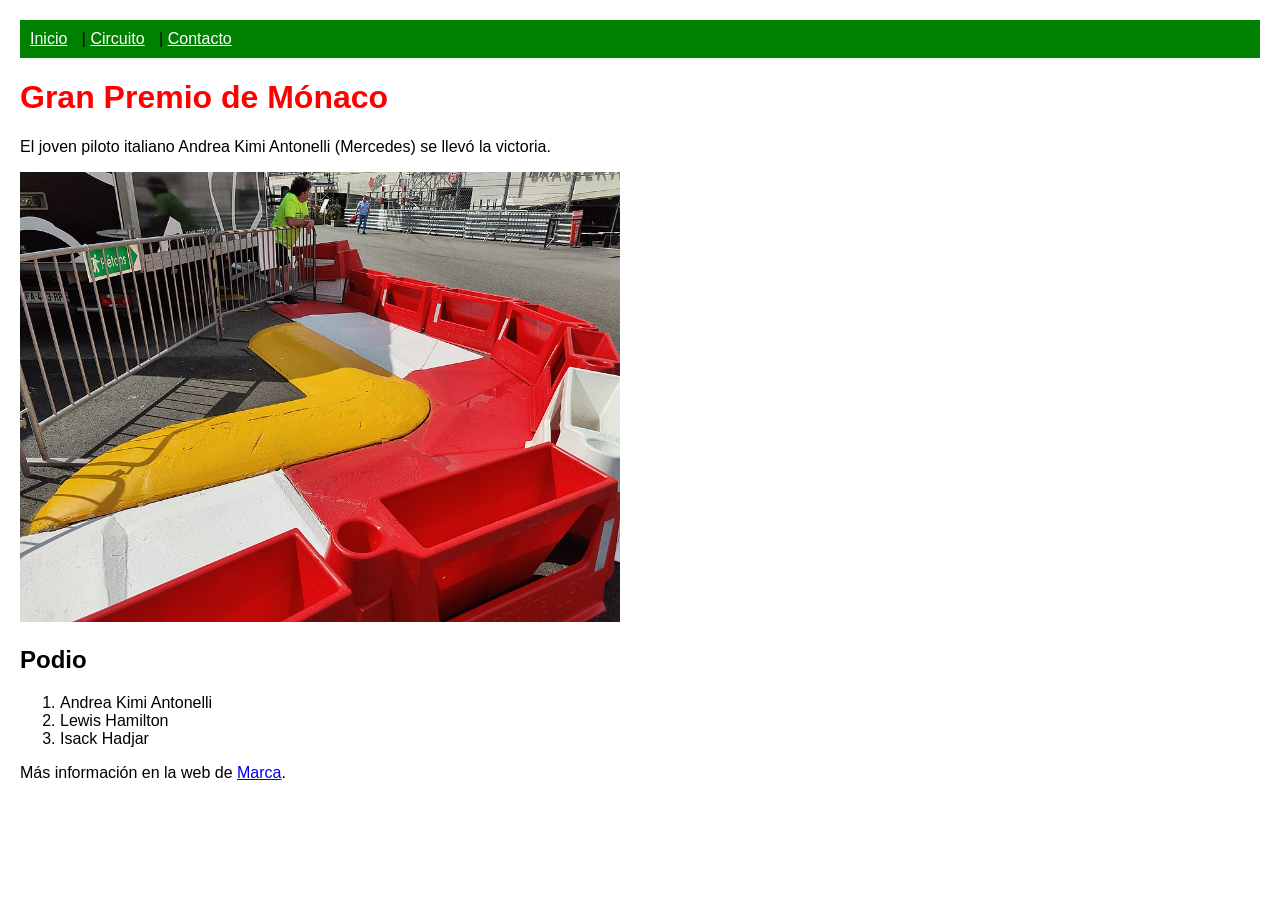
<file: index.html>
﻿<!DOCTYPE html>
<html lang="es">
<head>
  <meta charset="UTF-8">
  <title>Gran Premio de Mónaco</title>
   <link rel="stylesheet" href="estilos/estilos.css">
      <link rel="alternate" type="application/rss+xml" title="Novedades GP Mónaco" href="feed.xml">
</head>
<body>
<!-- Página principal: presentación del Gran Premio de Mónaco, con imagen, podio y enlace externo -->
<nav>
  <a href="index.html">Inicio</a> |
  <a href="circuito.html">Circuito</a> |
  <a href="contacto.html">Contacto</a>
</nav>
  <h1>Gran Premio de Mónaco</h1>
  <p>El joven piloto italiano Andrea Kimi Antonelli (Mercedes) se llevó la victoria.</p>
    <img src="imagenes/circuito-monaco.jpg" alt="Barreras rojas y blancas y bordillo amarillo en una curva del circuito de Mónaco" width="600">
  <h2>Podio</h2>
  <ol>
  <li>Andrea Kimi Antonelli </li>
  <li>Lewis Hamilton </li>
  <li>Isack Hadjar </li>
  </ol>
    <p>Más información en la web de
    <a href="https://www.marca.com/motor/formula1/gp-monaco/2026/06/03/gran-premio-monaco-2026-f1-fechas-horarios-ver-tv-carrera-sainz-alonso-montecarlo.html" target="_blank">Marca</a>.
  </p>
</body>
</html>
</file>
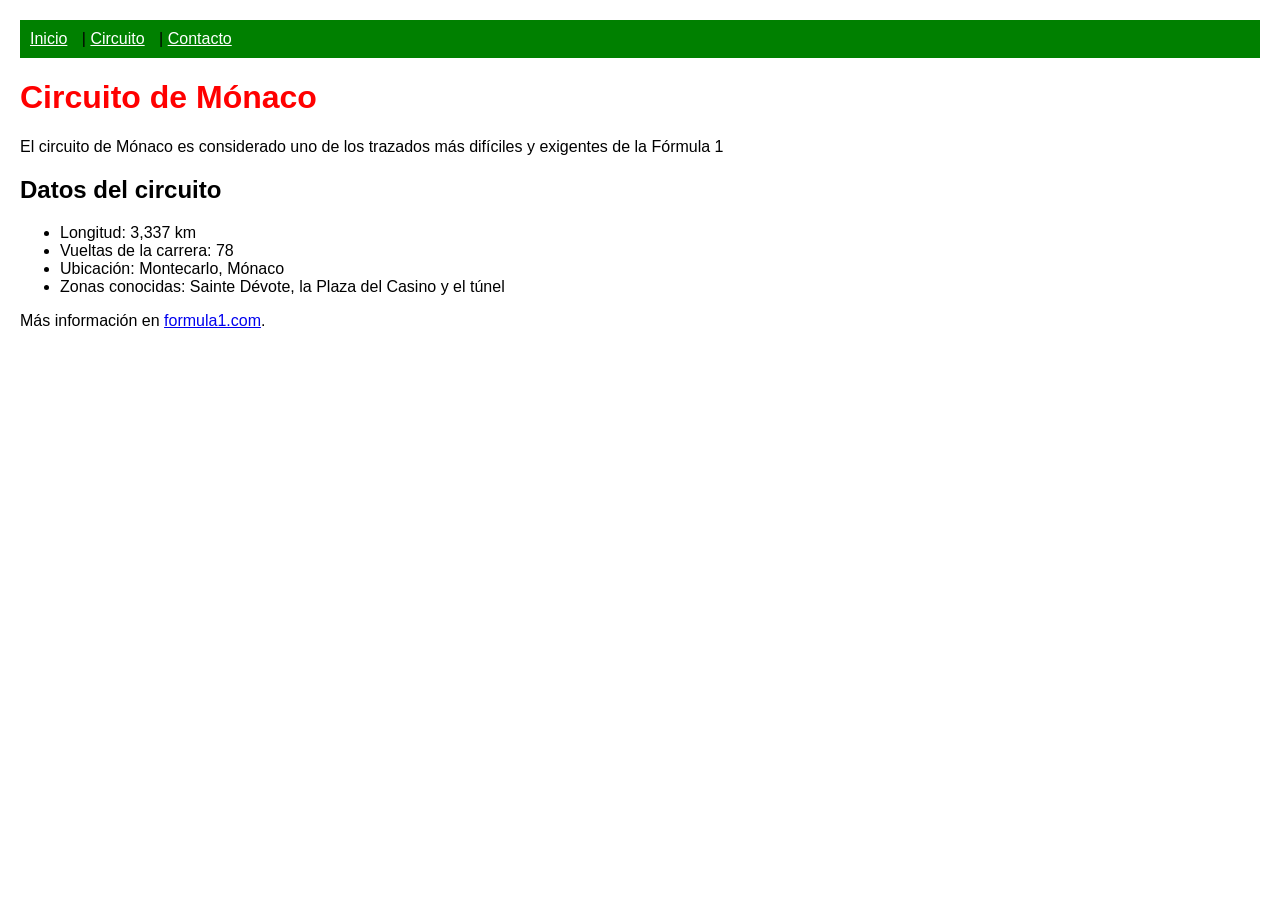
<file: circuito.html>
﻿<!DOCTYPE html>
<html lang="es">
<head>
  <meta charset="UTF-8">
  <title>Circuito de Mónaco</title>
     <link rel="stylesheet" href="estilos/estilos.css">
</head>
<body>
  <!-- Página del circuito-->
<nav>
         <a href="index.html">Inicio</a> |
         <a href="circuito.html">Circuito</a> |
         <a href="contacto.html">Contacto</a>
</nav>
  <h1>Circuito de Mónaco</h1>
  <p>El circuito de Mónaco es considerado uno de los trazados más difíciles y exigentes de la Fórmula 1</p>
<h2>Datos del circuito</h2>
<ul>
    <li>Longitud: 3,337 km</li>
    <li>Vueltas de la carrera: 78</li>
    <li>Ubicación: Montecarlo, Mónaco</li>
    <li>Zonas conocidas: Sainte Dévote, la Plaza del Casino y el túnel</li>
</ul>
   <p>Más información en
  <a href="https://www.formula1.com" target="_blank">formula1.com</a>.
</p>
</body>
</html>
</file>
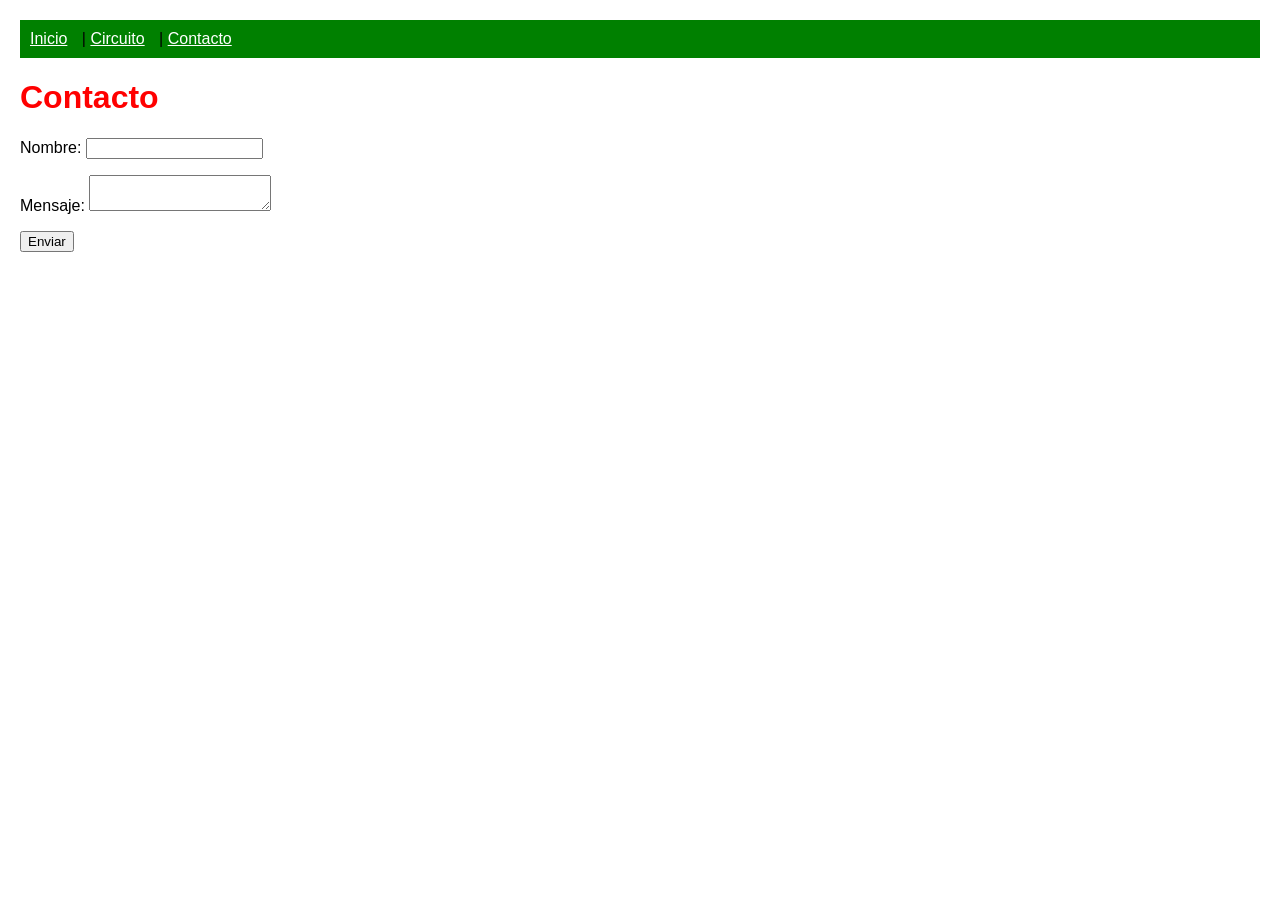
<file: contacto.html>
﻿<!DOCTYPE html>
<html lang="es">
<head>
  <meta charset="UTF-8">
  <title>Contacto</title>
     <link rel="stylesheet" href="estilos/estilos.css">
</head>
<body>
 <!--Formulario para enviar un mensaje por correo-->
<nav>
         <a href="index.html">Inicio</a> |
         <a href="circuito.html">Circuito</a> |
         <a href="contacto.html">Contacto</a>
</nav>
  <h1>Contacto</h1>
  <form action="mailto:contacto@ejemplo.com">
    <p>Nombre: <input type="text" name="nombre"></p>
    <p>Mensaje: <textarea name="mensaje"></textarea></p>
    <p><input type="submit" value="Enviar"></p>
  </form>

</html>
</file>
<file: estilos/estilos.css>
/* Estilos de la web del Gran Premio de Mónaco */
body {
  font-family: Arial, sans-serif;
  margin: 20px;
  background-color: white;
}

nav {
  background-color: green;
  padding: 10px;
}

nav a {
  color: white;
  margin-right: 10px;
}

h1 {
  color: red;
}
</file>
